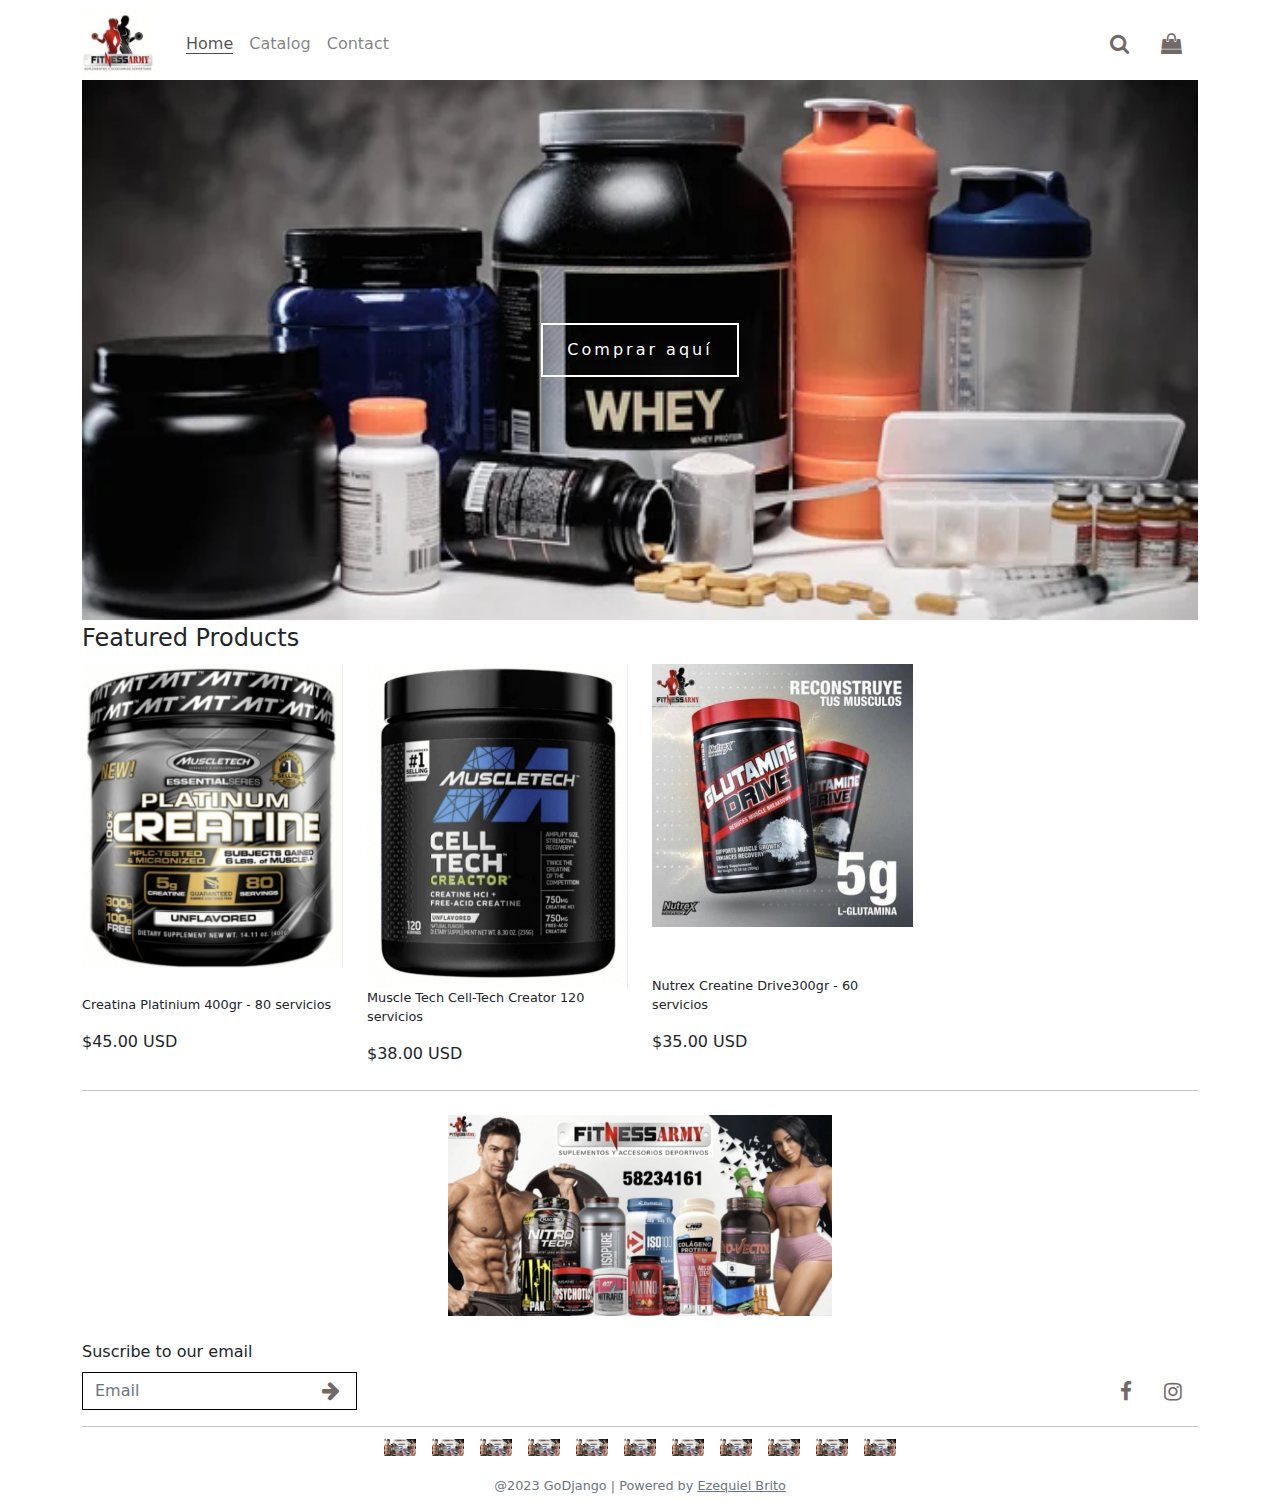
<file: index.html>
<html lang="en">
  <head>
    <meta charset="utf-8" />
    <link rel="icon" href="favicon.ico" />
    <meta name="viewport" content="width=device-width,initial-scale=1" />
    <meta name="theme-color" content="#000000" />
    <meta
      name="description"
      content="Web site created using create-react-app"
    />
    <link rel="apple-touch-icon" href="logo192.png" />
    <title>Fitness Army</title>
    <link rel="stylesheet" href="css/bootstrap.min.css" />
    <link rel="stylesheet" href="css/font-awesome.min.css" />
    <link rel="stylesheet" href="css/style.css" />
    <!-- <script
      defer="defer"
      src="static/js/main.4af00a4d.js"
    ></script> -->
  </head>
  <body>
    <noscript>You need to enable JavaScript to run this app.</noscript>
    <div id="root">
      <div class="container">
        <div class="navbar fixed-top container bg-white">
          <i class="icono fa fa-close d-sm-none d-none"></i>
          <i class="icono fa fa-bars d-sm-none"></i>
          <div class="logo">
            <img src="logo.jpg" alt="Logo" />
          </div>
          <ul
            class="navbar-nav d-flex flex-column justify-content-between "
          >
            <span class="d-flex flex-column flex-md-row gap-3">
              <li>
                <a aria-current="page" class="nav-item active" href="index.html"
                  >Home</a
                >
              </li>
              <li><a class="nav-item" href="pages/catalog.html">Catalog</a></li>
              <li><a class="nav-item" href="pages/contact.html">Contact</a></li></span
            ><span class="nav-redes p-2 d-md-none"
              ><i class="icono fa fa-facebook"></i
              ><i class="icono fa fa-instagram"></i
            ></span>
          </ul>
          <i class="icono fa fa-search"></i>
          <div
            class="nav-search position-absolute bg-white top-0 start-0 w-100 d-flex justify-content-md-end align-items-baseline py-4 px-2 search-close"
          >
            <input
              type="search"
              name="search"
              id="search-input"
              class="flex-grow-1 flex-md-grow-0 w-25"
            /><i class="icono fa fa-search"></i
            ><i class="icono fa fa-close nav-search-close"></i>
          </div>
          <a href="pages/cart.html"><i class="icono fa fa-shopping-bag"></i></a>
        </div>
        <div>
          <div
            class="banner container-fluid bg-secondary d-flex justify-content-center align-items-center"
            style="
              background-image: url('assets/suplementos.jpg');
              background-size: cover;
            "
          >
            <a href="pages/catalog.html"><button class="banner-button">Comprar aquí</button></a>
          </div>
          <span class="fs-4 my-3">Featured Products</span>
          <div class="row mt-2">
            <div class="col-6 col-md-3">
              <div onclick={navigateToProduct()}
                class="product-wrapper d-flex flex-column justify-content-between"
              >
                <div class="product-img-wrapper">
                  <img
                    class="product-img"
                    src="assets/producto1.jpg"
                    alt="Imagen de producto"
                  />
                </div>
                <div>
                  <p class="product-desc">
                    Creatina Platinium 400gr - 80 servicios
                  </p>
                  <span class="product-cost">$45.00 USD</span>
                </div>
              </div>
            </div>
            <div class="col-6 col-md-3">
              <div onclick={navigateToProduct()}
                class="product-wrapper d-flex flex-column justify-content-between"
              >
                <div class="product-img-wrapper">
                  <img
                    class="product-img"
                    src="assets/producto2.jpg"
                    alt="Imagen de producto"
                  />
                </div>
                <div>
                  <p class="product-desc">
                    Muscle Tech Cell-Tech Creator 120 servicios
                  </p>
                  <span class="product-cost">$38.00 USD</span>
                </div>
              </div>
            </div>
            <div class="col-6 col-md-3">
              <div onclick={navigateToProduct()}
                class="product-wrapper d-flex flex-column justify-content-between"
              >
                <div class="product-img-wrapper">
                  <img
                    class="product-img"
                    src="assets/producto3.jpg"
                    alt="Imagen de producto"
                  />
                </div>
                <div>
                  <p class="product-desc">
                    Nutrex Creatine Drive300gr - 60 servicios
                  </p>
                  <span class="product-cost">$35.00 USD</span>
                </div>
              </div>
            </div>
          </div>
        </div>
        <div class="footer-wrapper">
          <hr class="dropdown-divider" />
          <div class="promo-wrapper text-center my-4">
            <img src="assets/promo.jpg" alt="imagen de promocion" />
          </div>
          <div
            class="d-flex flex-column flex-md-row align-items-center align-items-md-end justify-content-between"
          >
            <div>
              <span>Suscribe to our email</span>
              <div class="footer-email-wrapper input-group my-2">
                <input
                  id="email"
                  type="email"
                  placeholder="Email"
                  class="form-control"
                  aria-describedby="email"
                  autocomplete="off"
                /><span id="email"
                  ><i class="icono fa fa-arrow-right"></i
                ></span>
              </div>
            </div>
            <div class="footer-redes my-3 text-center">
              <i class="icono fa fa-facebook"></i
              ><i class="icono fa fa-instagram"></i>
            </div>
          </div>
          <hr class="dropdown-divider" />
          <div class="brand-list d-flex justify-content-center flex-wrap">
            <div class="brand-wrapper mx-2 my-1">
              <img src="assets/promo.jpg" alt="imagen de marca" />
            </div>
            <div class="brand-wrapper mx-2 my-1">
              <img src="assets/promo.jpg" alt="imagen de marca" />
            </div>
            <div class="brand-wrapper mx-2 my-1">
              <img src="assets/promo.jpg" alt="imagen de marca" />
            </div>
            <div class="brand-wrapper mx-2 my-1">
              <img src="assets/promo.jpg" alt="imagen de marca" />
            </div>
            <div class="brand-wrapper mx-2 my-1">
              <img src="assets/promo.jpg" alt="imagen de marca" />
            </div>
            <div class="brand-wrapper mx-2 my-1">
              <img src="assets/promo.jpg" alt="imagen de marca" />
            </div>
            <div class="brand-wrapper mx-2 my-1">
              <img src="assets/promo.jpg" alt="imagen de marca" />
            </div>
            <div class="brand-wrapper mx-2 my-1">
              <img src="assets/promo.jpg" alt="imagen de marca" />
            </div>
            <div class="brand-wrapper mx-2 my-1">
              <img src="assets/promo.jpg" alt="imagen de marca" />
            </div>
            <div class="brand-wrapper mx-2 my-1">
              <img src="assets/promo.jpg" alt="imagen de marca" />
            </div>
            <div class="brand-wrapper mx-2 my-1">
              <img src="assets/promo.jpg" alt="imagen de marca" />
            </div>
          </div>
          <p class="copyright text-center text-muted mt-3">
            @2023 GoDjango | Powered by
            <a class="text-muted" href="https://wa.me/message/ST66CS7X7BHZM1"
              >Ezequiel Brito</a
            >
          </p>
        </div>
      </div>
    </div>
    <script src="js/bootstrap.min.js"></script>
    <script src="js/jquery-3.6.0.min.js"></script>
    <script src="js/popper.min.js"></script>
    <script src="js/app.js"></script>
  </body>
</html>
</file>
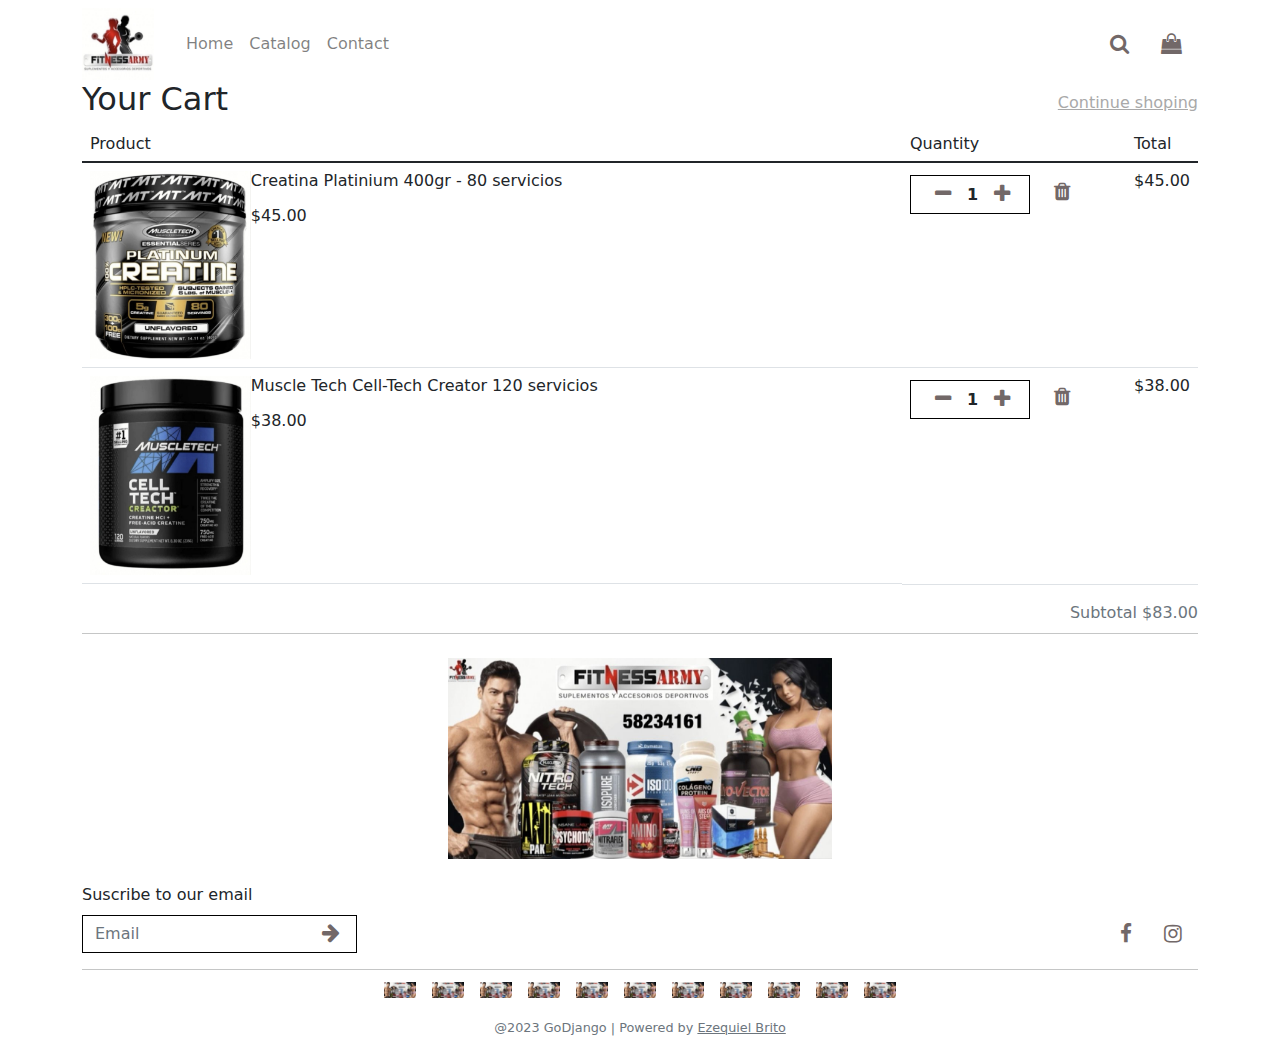
<file: pages/cart.html>
<html lang="en">
  <head>
    <meta charset="utf-8" />
    <link rel="icon" href="../favicon.ico" />
    <meta name="viewport" content="width=device-width,initial-scale=1" />
    <meta name="theme-color" content="#000000" />
    <meta
      name="description"
      content="Web site created using create-react-app"
    />
    <link rel="apple-touch-icon" href="../logo192.png" />
    <title>Fitness Army</title>
    <link rel="stylesheet" href="../css/bootstrap.min.css" />
    <link rel="stylesheet" href="../css/font-awesome.min.css" />
    <link rel="stylesheet" href="../css/style.css" />
    <!-- <script
      defer="defer"
      src="../static/js/main.4af00a4d.js"
    ></script> -->
  </head>
  <body>
    <noscript>You need to enable JavaScript to run this app.</noscript>
    <div id="root">
      <div class="container">
        <div class="navbar fixed-top container bg-white">
          <i class="icono fa fa-close d-sm-none d-none"></i>
          <i class="icono fa fa-bars d-sm-none"></i>
          <div class="logo">
            <img src="../logo.jpg" alt="Logo" />
          </div>
          <ul
            class="navbar-nav d-flex flex-column justify-content-between false"
          >
            <span class="d-flex flex-column flex-md-row gap-3"
              ><li><a class="nav-item" href="../index.html">Home</a></li>
              <li><a class="nav-item" href="catalog.html">Catalog</a></li>
              <li>
                <a class="nav-item" href="contact.html" aria-current="page"
                  >Contact</a
                >
              </li></span
            ><span class="nav-redes p-2 d-md-none"
              ><i class="icono fa fa-facebook"></i
              ><i class="icono fa fa-instagram"></i
            ></span>
          </ul>
          <i class="icono fa fa-search"></i>
          <div
            class="nav-search position-absolute bg-white top-0 start-0 w-100 d-flex justify-content-md-end align-items-baseline py-4 px-2 search-close"
          >
            <input
              type="search"
              name="search"
              id="search-input"
              class="flex-grow-1 flex-md-grow-0 w-25"
            /><i class="icono fa fa-search"></i
            ><i class="icono fa fa-close nav-search-close"></i>
          </div>
          <a href="cart.html"><i class="icono fa fa-shopping-bag"></i></a>
        </div>

        <div class="cart-wrapper">
          <div class="d-flex justify-content-between align-items-center">
            <h2>Your Cart</h2>
            <a class="" href="catalog.html">Continue shoping</a>
          </div>
          <table class="table fw-lighter">
            <thead>
              <tr>
                <td>Product</td>
                <td>Quantity</td>
                <td>Total</td>
              </tr>
            </thead>
            <tbody>
              <tr>
                <td class="d-md-flex">
                  <img
                    src="../assets/producto1.jpg"
                    alt="imagen de producto"
                  /><span class=""
                    ><p class="fw-normal">
                      Creatina Platinium 400gr - 80 servicios
                    </p>
                    <span>$45.00</span></span
                  >
                </td>
                <td>
                  <div
                    class="d-flex flex-column flex-md-row align-items-center"
                  >
                    <div
                      class="counter-wrapper mt-1 me-2 mb-3 mb-sm-0 d-flex justify-content-between align-items-center"
                    >
                      <i class="icono fa fa-minus fw-lighter"></i
                      ><span class="fw-bold">1</span
                      ><i class="icono fa fa-plus me-md-3"></i>
                    </div>
                    <i class="icono fa fa-trash me-md-5"></i>
                  </div>
                </td>
                <td>$45.00</td>
              </tr>
              <tr>
                <td class="d-md-flex">
                  <img
                    src="../assets/producto2.jpg"
                    alt="imagen de producto"
                  /><span class=""
                    ><p class="fw-normal">
                      Muscle Tech Cell-Tech Creator 120 servicios
                    </p>
                    <span>$38.00</span></span
                  >
                </td>
                <td>
                  <div
                    class="d-flex flex-column flex-md-row align-items-center"
                  >
                    <div
                      class="counter-wrapper mt-1 me-2 mb-3 mb-sm-0 d-flex justify-content-between align-items-center"
                    >
                      <i class="icono fa fa-minus fw-lighter"></i
                      ><span class="fw-bold">1</span
                      ><i class="icono fa fa-plus me-sm-3"></i>
                    </div>
                    <i class="icono fa fa-trash"></i>
                  </div>
                </td>
                <td>$38.00</td>
              </tr>
            </tbody>
          </table>
          <div class="d-flex justify-content-center justify-content-md-end">
            <span class="text-muted">Subtotal $83.00</span>
          </div>
        </div>

        <div class="footer-wrapper">
          <hr class="dropdown-divider" />
          <div class="promo-wrapper text-center my-4">
            <img src="../assets/promo.jpg" alt="imagen de promocion" />
          </div>
          <div
            class="d-flex flex-column flex-md-row align-items-center align-items-md-end justify-content-between"
          >
            <div>
              <span>Suscribe to our email</span>
              <div class="footer-email-wrapper input-group my-2">
                <input
                  id="email"
                  type="email"
                  placeholder="Email"
                  class="form-control"
                  aria-describedby="email"
                  autocomplete="off"
                /><span id="email"
                  ><i class="icono fa fa-arrow-right"></i
                ></span>
              </div>
            </div>
            <div class="footer-redes my-3 text-center">
              <i class="icono fa fa-facebook"></i
              ><i class="icono fa fa-instagram"></i>
            </div>
          </div>
          <hr class="dropdown-divider" />
          <div class="brand-list d-flex justify-content-center flex-wrap">
            <div class="brand-wrapper mx-2 my-1">
              <img src="../assets/promo.jpg" alt="imagen de marca" />
            </div>
            <div class="brand-wrapper mx-2 my-1">
              <img src="../assets/promo.jpg" alt="imagen de marca" />
            </div>
            <div class="brand-wrapper mx-2 my-1">
              <img src="../assets/promo.jpg" alt="imagen de marca" />
            </div>
            <div class="brand-wrapper mx-2 my-1">
              <img src="../assets/promo.jpg" alt="imagen de marca" />
            </div>
            <div class="brand-wrapper mx-2 my-1">
              <img src="../assets/promo.jpg" alt="imagen de marca" />
            </div>
            <div class="brand-wrapper mx-2 my-1">
              <img src="../assets/promo.jpg" alt="imagen de marca" />
            </div>
            <div class="brand-wrapper mx-2 my-1">
              <img src="../assets/promo.jpg" alt="imagen de marca" />
            </div>
            <div class="brand-wrapper mx-2 my-1">
              <img src="../assets/promo.jpg" alt="imagen de marca" />
            </div>
            <div class="brand-wrapper mx-2 my-1">
              <img src="../assets/promo.jpg" alt="imagen de marca" />
            </div>
            <div class="brand-wrapper mx-2 my-1">
              <img src="../assets/promo.jpg" alt="imagen de marca" />
            </div>
            <div class="brand-wrapper mx-2 my-1">
              <img src="../assets/promo.jpg" alt="imagen de marca" />
            </div>
          </div>
          <p class="copyright text-center text-muted mt-3">
            @2023 GoDjango | Powered by
            <a class="text-muted" href="https://wa.me/message/ST66CS7X7BHZM1"
              >Ezequiel Brito</a
            >
          </p>
        </div>
      </div>
    </div>
    <script src="../js/bootstrap.min.js"></script>
    <script src="../js/jquery-3.6.0.min.js"></script>
    <script src="../js/popper.min.js"></script>
    <script src="../js/app.js"></script>
  </body>
</html>
</file>
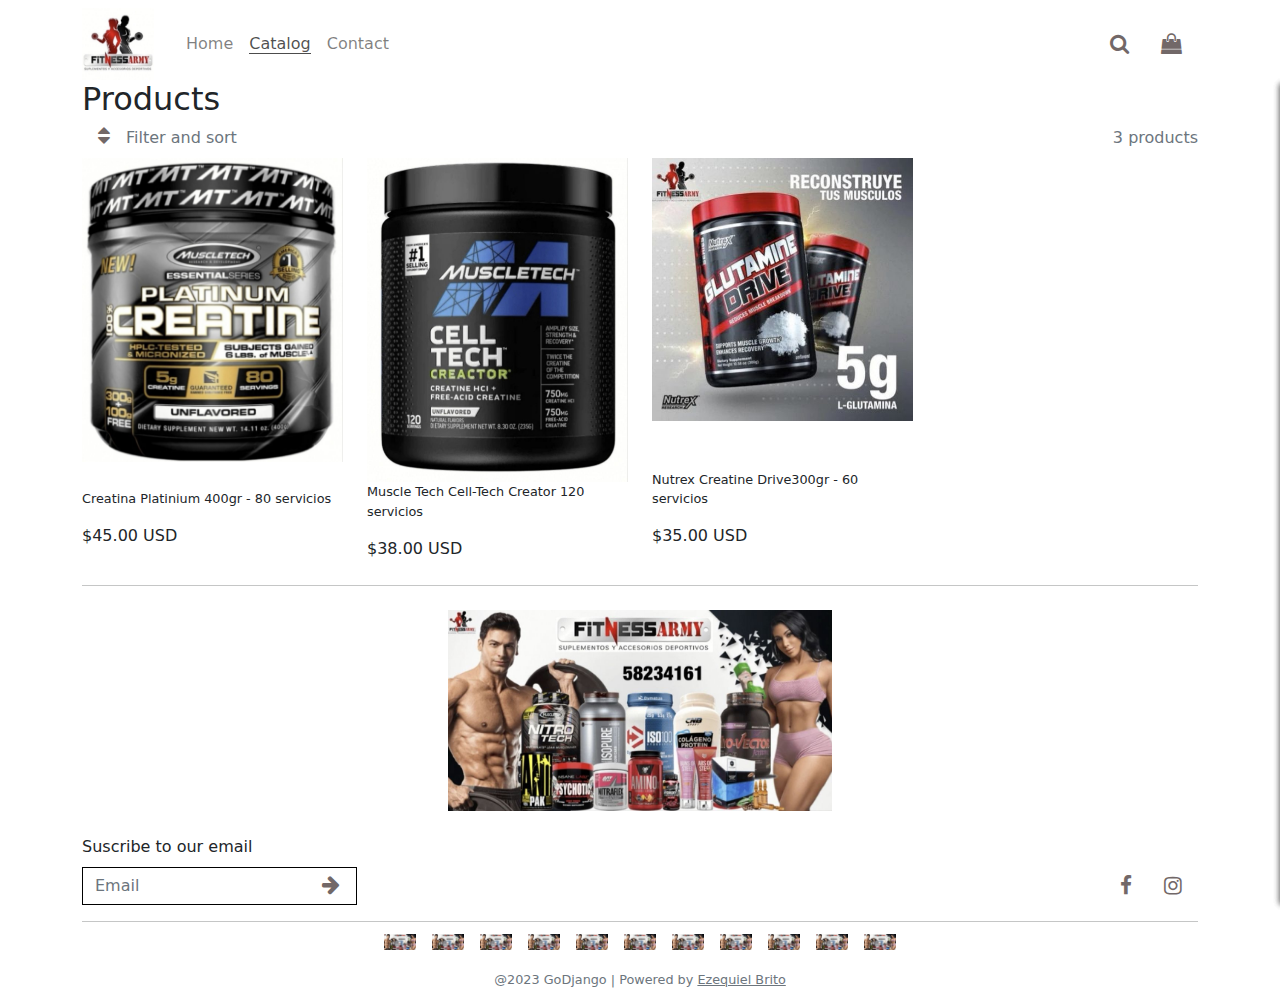
<file: pages/catalog.html>
<html lang="en">
  <head>
    <meta charset="utf-8" />
    <link rel="icon" href="../favicon.ico" />
    <meta name="viewport" content="width=device-width,initial-scale=1" />
    <meta name="theme-color" content="#000000" />
    <meta
      name="description"
      content="Web site created using create-react-app"
    />
    <link rel="apple-touch-icon" href="../logo192.png" />
    <title>Fitness Army</title>
    <link rel="stylesheet" href="../css/bootstrap.min.css" />
    <link rel="stylesheet" href="../css/font-awesome.min.css" />
    <link rel="stylesheet" href="../css/style.css" />
    <!-- <script
      defer="defer"
      src="../static/js/main.4af00a4d.js"
    ></script> -->
  </head>
  <body>
    <noscript>You need to enable JavaScript to run this app.</noscript>
    <div id="root">
      <div class="container">
        <div class="navbar fixed-top container bg-white">
          <i class="icono fa fa-close d-sm-none d-none"></i>
          <i class="icono fa fa-bars d-sm-none"></i>
          <div class="logo">
            <img src="../logo.jpg" alt="Logo" />
          </div>
          <ul
            class="navbar-nav d-flex flex-column justify-content-between false"
          >
            <span class="d-flex flex-column flex-md-row gap-3"
              ><li><a class="nav-item" href="../index.html">Home</a></li>
              <li><a class="nav-item active" href="catalog.html">Catalog</a></li>
              <li>
                <a class="nav-item" href="contact.html" aria-current="page"
                  >Contact</a
                >
              </li></span
            ><span class="nav-redes p-2 d-md-none"
              ><i class="icono fa fa-facebook"></i
              ><i class="icono fa fa-instagram"></i
            ></span>
          </ul>
          <i class="icono fa fa-search"></i>
          <div
            class="nav-search position-absolute bg-white top-0 start-0 w-100 d-flex justify-content-md-end align-items-baseline py-4 px-2 search-close"
          >
            <input
              type="search"
              name="search"
              id="search-input"
              class="flex-grow-1 flex-md-grow-0 w-25"
            /><i class="icono fa fa-search"></i
            ><i class="icono fa fa-close nav-search-close"></i>
          </div>
          <a href="cart.html"><i class="icono fa fa-shopping-bag"></i></a>
        </div>
        <div class="catalog-wrapper">
          <h2>Products</h2>
          <div class="text-muted d-flex justify-content-between sort-button">
            <span><i class="icono fa fa-sort"></i>Filter and sort</span
            ><span>3 products</span>
          </div>
          <div class="row mt-2">
            <div class="col-6 col-md-3">
              <div onclick={navigateToProduct()}
                class="product-wrapper d-flex flex-column justify-content-between"
              >
                <div class="product-img-wrapper">
                  <img
                    class="product-img"
                    src="../assets/producto1.jpg"
                    alt="Imagen de producto"
                  />
                </div>
                <div>
                  <p class="product-desc">
                    Creatina Platinium 400gr - 80 servicios
                  </p>
                  <span class="product-cost">$45.00 USD</span>
                </div>
              </div>
            </div>
            <div class="col-6 col-md-3">
              <div onclick={navigateToProduct()}
                class="product-wrapper d-flex flex-column justify-content-between"
              >
                <div class="product-img-wrapper">
                  <img
                    class="product-img"
                    src="../assets/producto2.jpg"
                    alt="Imagen de producto"
                  />
                </div>
                <div>
                  <p class="product-desc">
                    Muscle Tech Cell-Tech Creator 120 servicios
                  </p>
                  <span class="product-cost">$38.00 USD</span>
                </div>
              </div>
            </div>
            <div class="col-6 col-md-3">
              <div onclick={navigateToProduct()}
                class="product-wrapper d-flex flex-column justify-content-between"
              >
                <div class="product-img-wrapper">
                  <img
                    class="product-img"
                    src="../assets/producto3.jpg"
                    alt="Imagen de producto"
                  />
                </div>
                <div>
                  <p class="product-desc">
                    Nutrex Creatine Drive300gr - 60 servicios
                  </p>
                  <span class="product-cost">$35.00 USD</span>
                </div>
              </div>
            </div>
          </div>
          <div
            class="filter-wrapper d-flex flex-column justify-content-between filter-close"
          >
            <div>
              <hr class="dropdown-divider" />
              <div class="d-flex justify-content-between align-items-baseline">
                <div class="text-center">
                  <span class="fs-4 d-block">Filter and Sort</span
                  ><span class="fs-6 d-block text-muted">3 products</span>
                </div>
                <i class="icono fa fa-close filter-close-button"></i>
              </div>
              <hr class="dropdown-divider" />
              <div
                class="d-flex justify-content-between align-items-baseline text-muted my-4 availability-button"
              >
                <span>Availability</span><i class="icono fa fa-arrow-right"></i>
              </div>
              <div
                class="d-flex justify-content-between align-items-baseline text-muted my-4 price-button"
              >
                <span>Price</span><i class="icono fa fa-arrow-right"></i>
              </div>
              <div
                class="d-flex justify-content-between align-items-baseline text-muted my-4"
              >
                <span class="flex-grow-1">Sorty by:</span
                ><select
                  class="form-select small"
                  aria-label="Default select example"
                >
                  <option>Alphabetically, A-Z</option>
                  <option value="1">One</option>
                  <option value="2">Two</option>
                  <option value="3">Three</option>
                </select>
              </div>
            </div>
            <div>
              <hr class="dropdown-divider" />
              <div class="d-flex justify-content-between">
                <button class="filter-remove-button">Remove all</button
                ><button class="filter-apply-button">Apply</button>
              </div>
            </div>
          </div>
          <div
            class="availability-wrapper d-flex flex-column justify-content-between availability-close"
          >
            <div>
              <hr class="dropdown-divider" />
              <div class="d-flex justify-content-between align-items-baseline">
                <div class="text-center">
                  <span class="fs-4 d-block">Filter and Sort</span
                  ><span class="fs-6 d-block text-muted">3 products</span>
                </div>
                <i class="icono fa fa-close availability-close-button"></i>
              </div>
              <hr class="dropdown-divider" />
              <div
                class="d-flex justify-content-start align-items-center text-muted my-4 availability-close-button"
              >
                <i class="icono fa fa-arrow-left"></i><span>Availability</span>
              </div>
              <div class="form-check">
                <input
                  class="form-check-input"
                  type="checkbox"
                  id="stock"
                  value=""
                /><label class="form-check-label" for="stock"
                  >In stock (3)</label
                >
              </div>
              <div class="form-check">
                <input
                  class="form-check-input"
                  type="checkbox"
                  id="out-stock"
                  disabled=""
                  value=""
                /><label class="form-check-label" for="out-stock"
                  >Out of stock (0)</label
                >
              </div>
            </div>
            <div>
              <hr class="dropdown-divider" />
              <div class="d-flex justify-content-between">
                <button class="filter-remove-button">Clear</button
                ><button class="filter-apply-button">Apply</button>
              </div>
            </div>
          </div>
          <div
            class="price-wrapper d-flex flex-column justify-content-between price-close"
          >
            <div>
              <hr class="dropdown-divider" />
              <div class="d-flex justify-content-between align-items-baseline">
                <div class="text-center">
                  <span class="fs-4 d-block">Filter and Sort</span
                  ><span class="fs-6 d-block text-muted">3 products</span>
                </div>
                <i class="icono fa fa-close price-close-button"></i>
              </div>
              <hr class="dropdown-divider" />
              <div
                class="d-flex justify-content-start align-items-center text-muted my-4 price-close-button"
              >
                <i class="icono fa fa-arrow-left"></i><span>Price</span>
              </div>
              <p>The highest price is $45.00</p>
              <div class="row g-2">
                <div class="col-6">
                  <div class="form-floating">
                    <input
                      type="number"
                      class="form-control"
                      id="price-from"
                    /><label for="price-from">From</label>
                  </div>
                </div>
                <div class="col-6">
                  <div class="form-floating">
                    <input
                      type="number"
                      class="form-control"
                      id="price-to"
                    /><label for="price-to">To</label>
                  </div>
                </div>
              </div>
            </div>
            <div>
              <hr class="dropdown-divider" />
              <div class="d-flex justify-content-between">
                <button class="filter-remove-button">Clear</button
                ><button class="filter-apply-button">Apply</button>
              </div>
            </div>
          </div>
        </div>

        <div class="footer-wrapper">
          <hr class="dropdown-divider" />
          <div class="promo-wrapper text-center my-4">
            <img src="../assets/promo.jpg" alt="imagen de promocion" />
          </div>
          <div
            class="d-flex flex-column flex-md-row align-items-center align-items-md-end justify-content-between"
          >
            <div>
              <span>Suscribe to our email</span>
              <div class="footer-email-wrapper input-group my-2">
                <input
                  id="email"
                  type="email"
                  placeholder="Email"
                  class="form-control"
                  aria-describedby="email"
                  autocomplete="off"
                /><span id="email"
                  ><i class="icono fa fa-arrow-right"></i
                ></span>
              </div>
            </div>
            <div class="footer-redes my-3 text-center">
              <i class="icono fa fa-facebook"></i
              ><i class="icono fa fa-instagram"></i>
            </div>
          </div>
          <hr class="dropdown-divider" />
          <div class="brand-list d-flex justify-content-center flex-wrap">
            <div class="brand-wrapper mx-2 my-1">
              <img src="../assets/promo.jpg" alt="imagen de marca" />
            </div>
            <div class="brand-wrapper mx-2 my-1">
              <img src="../assets/promo.jpg" alt="imagen de marca" />
            </div>
            <div class="brand-wrapper mx-2 my-1">
              <img src="../assets/promo.jpg" alt="imagen de marca" />
            </div>
            <div class="brand-wrapper mx-2 my-1">
              <img src="../assets/promo.jpg" alt="imagen de marca" />
            </div>
            <div class="brand-wrapper mx-2 my-1">
              <img src="../assets/promo.jpg" alt="imagen de marca" />
            </div>
            <div class="brand-wrapper mx-2 my-1">
              <img src="../assets/promo.jpg" alt="imagen de marca" />
            </div>
            <div class="brand-wrapper mx-2 my-1">
              <img src="../assets/promo.jpg" alt="imagen de marca" />
            </div>
            <div class="brand-wrapper mx-2 my-1">
              <img src="../assets/promo.jpg" alt="imagen de marca" />
            </div>
            <div class="brand-wrapper mx-2 my-1">
              <img src="../assets/promo.jpg" alt="imagen de marca" />
            </div>
            <div class="brand-wrapper mx-2 my-1">
              <img src="../assets/promo.jpg" alt="imagen de marca" />
            </div>
            <div class="brand-wrapper mx-2 my-1">
              <img src="../assets/promo.jpg" alt="imagen de marca" />
            </div>
          </div>
          <p class="copyright text-center text-muted mt-3">
            @2023 GoDjango | Powered by
            <a class="text-muted" href="https://wa.me/message/ST66CS7X7BHZM1"
              >Ezequiel Brito</a
            >
          </p>
        </div>
      </div>
    </div>
    <script src="../js/bootstrap.min.js"></script>
    <script src="../js/jquery-3.6.0.min.js"></script>
    <script src="../js/popper.min.js"></script>
    <script src="../js/app.js"></script>
  </body>
</html>
</file>
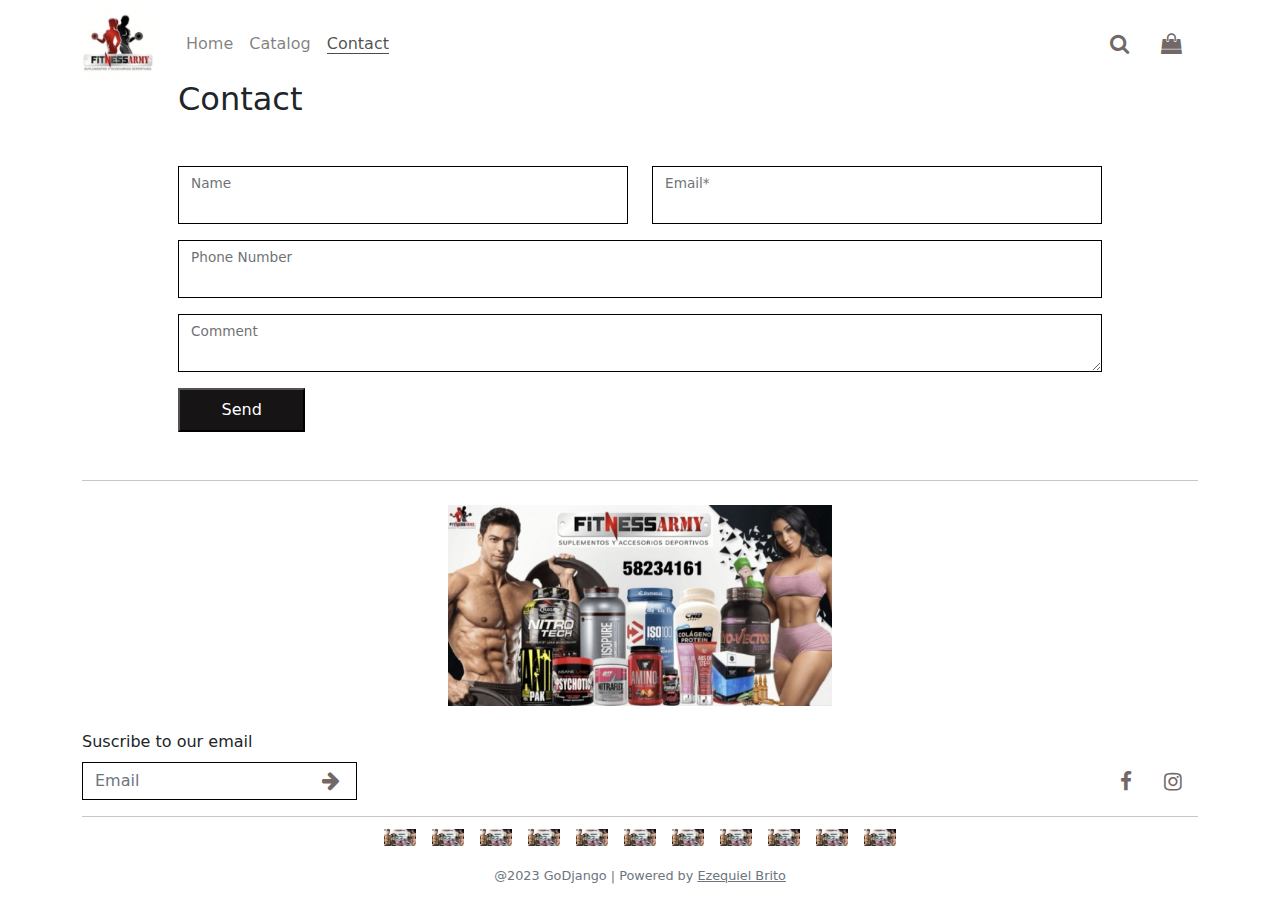
<file: pages/contact.html>
<html lang="en">
  <head>
    <meta charset="utf-8" />
    <link rel="icon" href="../favicon.ico" />
    <meta name="viewport" content="width=device-width,initial-scale=1" />
    <meta name="theme-color" content="#000000" />
    <meta
      name="description"
      content="Web site created using create-react-app"
    />
    <link rel="apple-touch-icon" href="../logo192.png" />
    <title>Fitness Army</title>
    <link rel="stylesheet" href="../css/bootstrap.min.css" />
    <link rel="stylesheet" href="../css/font-awesome.min.css" />
    <link rel="stylesheet" href="../css/style.css" />
    <!-- <script
      defer="defer"
      src="../static/js/main.4af00a4d.js"
    ></script> -->
  </head>
  <body>
    <noscript>You need to enable JavaScript to run this app.</noscript>
    <div id="root">
      <div class="container">
        <div class="navbar fixed-top container bg-white">
          <i class="icono fa fa-close d-sm-none d-none"></i>
          <i class="icono fa fa-bars d-sm-none"></i>
          <div class="logo">
            <img src="../logo.jpg" alt="Logo" />
          </div>
          <ul
            class="navbar-nav d-flex flex-column justify-content-between false"
          >
            <span class="d-flex flex-column flex-md-row gap-3"
              ><li><a class="nav-item" href="../index.html">Home</a></li>
              <li><a class="nav-item" href="catalog.html">Catalog</a></li>
              <li>
                <a class="nav-item active" href="contact.html" aria-current="page"
                  >Contact</a
                >
              </li></span
            ><span class="nav-redes p-2 d-md-none"
              ><i class="icono fa fa-facebook"></i
              ><i class="icono fa fa-instagram"></i
            ></span>
          </ul>
          <i class="icono fa fa-search"></i>
          <div
            class="nav-search position-absolute bg-white top-0 start-0 w-100 d-flex justify-content-md-end align-items-baseline py-4 px-2 search-close"
          >
            <input
              type="search"
              name="search"
              id="search-input"
              class="flex-grow-1 flex-md-grow-0 w-25"
            /><i class="icono fa fa-search"></i
            ><i class="icono fa fa-close nav-search-close"></i>
          </div>
          <a href="cart.html"><i class="icono fa fa-shopping-bag"></i></a>
        </div>
        <div class="contact-wrapper">
          <h2>Contact</h2>
          <form class="my-5">
            <div class="row mb-3">
              <div class="col-12 col-md-6">
                <div class="form-floating mb-3">
                  <input
                    type="text"
                    class="form-control"
                    id="name"
                    autocomplete="off"
                  /><label for="name">Name</label>
                </div>
              </div>
              <div class="col-12 col-md-6">
                <div class="form-floating mb-3">
                  <input
                    type="email"
                    class="form-control"
                    id="email"
                    autocomplete="off"
                  /><label for="email">Email*</label>
                </div>
              </div>
              <div class="col-12">
                <div class="form-floating mb-3">
                  <input
                    type="tel"
                    class="form-control"
                    id="phone"
                    autocomplete="off"
                  /><label for="phone">Phone Number</label>
                </div>
              </div>
              <div class="col-12">
                <div class="form-floating">
                  <textarea class="form-control" id="coment"></textarea
                  ><label for="coment">Comment</label>
                </div>
              </div>
            </div>
            <button>Send</button>
          </form>
        </div>
        <div class="footer-wrapper">
          <hr class="dropdown-divider" />
          <div class="promo-wrapper text-center my-4">
            <img src="../assets/promo.jpg" alt="imagen de promocion" />
          </div>
          <div
            class="d-flex flex-column flex-md-row align-items-center align-items-md-end justify-content-between"
          >
            <div>
              <span>Suscribe to our email</span>
              <div class="footer-email-wrapper input-group my-2">
                <input
                  id="email"
                  type="email"
                  placeholder="Email"
                  class="form-control"
                  aria-describedby="email"
                  autocomplete="off"
                /><span id="email"
                  ><i class="icono fa fa-arrow-right"></i
                ></span>
              </div>
            </div>
            <div class="footer-redes my-3 text-center">
              <i class="icono fa fa-facebook"></i
              ><i class="icono fa fa-instagram"></i>
            </div>
          </div>
          <hr class="dropdown-divider" />
          <div class="brand-list d-flex justify-content-center flex-wrap">
            <div class="brand-wrapper mx-2 my-1">
              <img src="../assets/promo.jpg" alt="imagen de marca" />
            </div>
            <div class="brand-wrapper mx-2 my-1">
              <img src="../assets/promo.jpg" alt="imagen de marca" />
            </div>
            <div class="brand-wrapper mx-2 my-1">
              <img src="../assets/promo.jpg" alt="imagen de marca" />
            </div>
            <div class="brand-wrapper mx-2 my-1">
              <img src="../assets/promo.jpg" alt="imagen de marca" />
            </div>
            <div class="brand-wrapper mx-2 my-1">
              <img src="../assets/promo.jpg" alt="imagen de marca" />
            </div>
            <div class="brand-wrapper mx-2 my-1">
              <img src="../assets/promo.jpg" alt="imagen de marca" />
            </div>
            <div class="brand-wrapper mx-2 my-1">
              <img src="../assets/promo.jpg" alt="imagen de marca" />
            </div>
            <div class="brand-wrapper mx-2 my-1">
              <img src="../assets/promo.jpg" alt="imagen de marca" />
            </div>
            <div class="brand-wrapper mx-2 my-1">
              <img src="../assets/promo.jpg" alt="imagen de marca" />
            </div>
            <div class="brand-wrapper mx-2 my-1">
              <img src="../assets/promo.jpg" alt="imagen de marca" />
            </div>
            <div class="brand-wrapper mx-2 my-1">
              <img src="../assets/promo.jpg" alt="imagen de marca" />
            </div>
          </div>
          <p class="copyright text-center text-muted mt-3">
            @2023 GoDjango | Powered by
            <a class="text-muted" href="https://wa.me/message/ST66CS7X7BHZM1"
              >Ezequiel Brito</a
            >
          </p>
        </div>
      </div>
    </div>
    <script src="../js/bootstrap.min.js"></script>
    <script src="../js/jquery-3.6.0.min.js"></script>
    <script src="../js/popper.min.js"></script>
    <script src="../js/app.js"></script>
  </body>
</html>
</file>
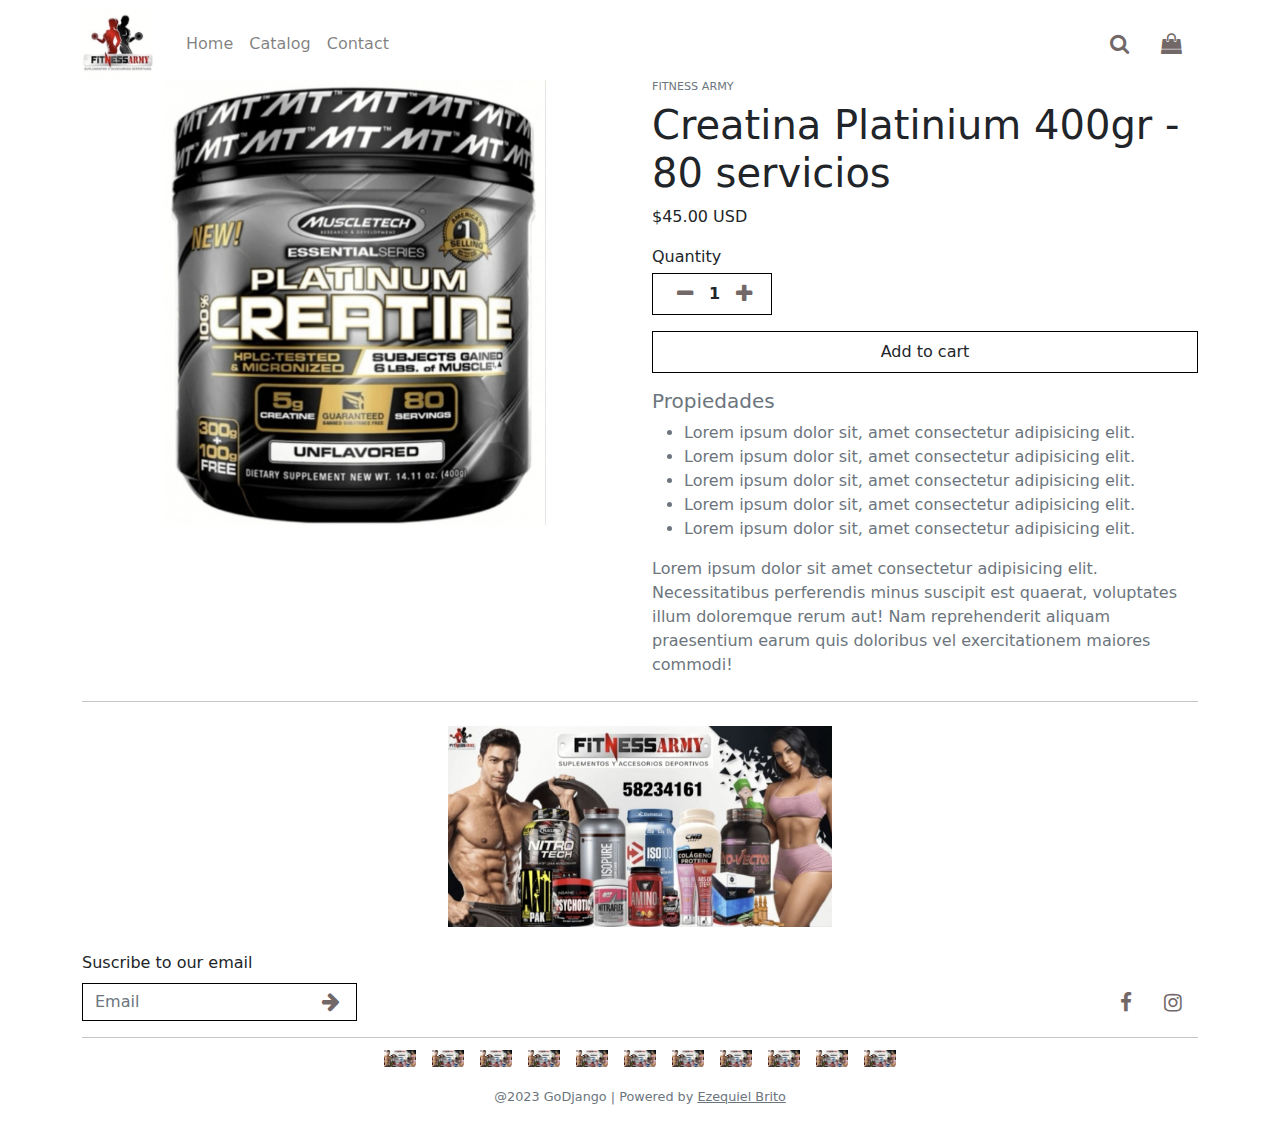
<file: pages/product.html>
<html lang="en">
  <head>
    <meta charset="utf-8" />
    <link rel="icon" href="../favicon.ico" />
    <meta name="viewport" content="width=device-width,initial-scale=1" />
    <meta name="theme-color" content="#000000" />
    <meta
      name="description"
      content="Web site created using create-react-app"
    />
    <link rel="apple-touch-icon" href="../logo192.png" />
    <title>Fitness Army</title>
    <link rel="stylesheet" href="../css/bootstrap.min.css" />
    <link rel="stylesheet" href="../css/font-awesome.min.css" />
    <link rel="stylesheet" href="../css/style.css" />
    <!-- <script
      defer="defer"
      src="../static/js/main.4af00a4d.js"
    ></script> -->
  </head>
  <body>
    <noscript>You need to enable JavaScript to run this app.</noscript>
    <div id="root">
      <div class="container">
        <div class="navbar fixed-top container bg-white">
          <i class="icono fa fa-close d-sm-none d-none"></i>
          <i class="icono fa fa-bars d-sm-none"></i>
          <div class="logo">
            <img src="../logo.jpg" alt="Logo" />
          </div>
          <ul
            class="navbar-nav d-flex flex-column justify-content-between false"
          >
            <span class="d-flex flex-column flex-md-row gap-3"
              ><li><a class="nav-item" href="../index.html">Home</a></li>
              <li><a class="nav-item" href="catalog.html">Catalog</a></li>
              <li>
                <a class="nav-item" href="contact.html" aria-current="page"
                  >Contact</a
                >
              </li></span
            ><span class="nav-redes p-2 d-md-none"
              ><i class="icono fa fa-facebook"></i
              ><i class="icono fa fa-instagram"></i
            ></span>
          </ul>
          <i class="icono fa fa-search"></i>
          <div
            class="nav-search position-absolute bg-white top-0 start-0 w-100 d-flex justify-content-md-end align-items-baseline py-4 px-2 search-close"
          >
            <input
              type="search"
              name="search"
              id="search-input"
              class="flex-grow-1 flex-md-grow-0 w-25"
            /><i class="icono fa fa-search"></i
            ><i class="icono fa fa-close nav-search-close"></i>
          </div>
          <a href="cart.html"><i class="icono fa fa-shopping-bag"></i></a>
        </div>

        <div class="product-screen row">
          <div
            class="col-12 col-md-6 mb-3 d-flex justify-content-center align-items-start"
          >
            <img
              src="../assets/producto1.jpg"
              alt="Imagen de producto"
            />
          </div>
          <div class="col-12 col-md-6">
            <h6 class="text-muted">FITNESS ARMY</h6>
            <h1 class="fw-normal">Creatina Platinium 400gr - 80 servicios</h1>
            <p>$45.00 USD</p>
            <div>
              <span>Quantity</span>
              <div
                class="counter-wrapper mt-1 d-flex justify-content-between align-items-center"
              >
                <i class="icono fa fa-minus fw-lighter"></i
                ><span class="fw-bold">1</span><i class="icono fa fa-plus"></i>
              </div>
            </div>
            <div class="addCart-button text-center mt-3">Add to cart</div>
            <div class="properties-wrapper text text-muted mt-3">
              <h5>Propiedades</h5>
              <ul>
                <li>
                  Lorem ipsum dolor sit, amet consectetur adipisicing elit.
                </li>
                <li>
                  Lorem ipsum dolor sit, amet consectetur adipisicing elit.
                </li>
                <li>
                  Lorem ipsum dolor sit, amet consectetur adipisicing elit.
                </li>
                <li>
                  Lorem ipsum dolor sit, amet consectetur adipisicing elit.
                </li>
                <li>
                  Lorem ipsum dolor sit, amet consectetur adipisicing elit.
                </li>
              </ul>
              <p>
                Lorem ipsum dolor sit amet consectetur adipisicing elit.
                Necessitatibus perferendis minus suscipit est quaerat,
                voluptates illum doloremque rerum aut! Nam reprehenderit aliquam
                praesentium earum quis doloribus vel exercitationem maiores
                commodi!
              </p>
            </div>
          </div>
        </div>

        <div class="footer-wrapper">
          <hr class="dropdown-divider" />
          <div class="promo-wrapper text-center my-4">
            <img src="../assets/promo.jpg" alt="imagen de promocion" />
          </div>
          <div
            class="d-flex flex-column flex-md-row align-items-center align-items-md-end justify-content-between"
          >
            <div>
              <span>Suscribe to our email</span>
              <div class="footer-email-wrapper input-group my-2">
                <input
                  id="email"
                  type="email"
                  placeholder="Email"
                  class="form-control"
                  aria-describedby="email"
                  autocomplete="off"
                /><span id="email"
                  ><i class="icono fa fa-arrow-right"></i
                ></span>
              </div>
            </div>
            <div class="footer-redes my-3 text-center">
              <i class="icono fa fa-facebook"></i
              ><i class="icono fa fa-instagram"></i>
            </div>
          </div>
          <hr class="dropdown-divider" />
          <div class="brand-list d-flex justify-content-center flex-wrap">
            <div class="brand-wrapper mx-2 my-1">
              <img src="../assets/promo.jpg" alt="imagen de marca" />
            </div>
            <div class="brand-wrapper mx-2 my-1">
              <img src="../assets/promo.jpg" alt="imagen de marca" />
            </div>
            <div class="brand-wrapper mx-2 my-1">
              <img src="../assets/promo.jpg" alt="imagen de marca" />
            </div>
            <div class="brand-wrapper mx-2 my-1">
              <img src="../assets/promo.jpg" alt="imagen de marca" />
            </div>
            <div class="brand-wrapper mx-2 my-1">
              <img src="../assets/promo.jpg" alt="imagen de marca" />
            </div>
            <div class="brand-wrapper mx-2 my-1">
              <img src="../assets/promo.jpg" alt="imagen de marca" />
            </div>
            <div class="brand-wrapper mx-2 my-1">
              <img src="../assets/promo.jpg" alt="imagen de marca" />
            </div>
            <div class="brand-wrapper mx-2 my-1">
              <img src="../assets/promo.jpg" alt="imagen de marca" />
            </div>
            <div class="brand-wrapper mx-2 my-1">
              <img src="../assets/promo.jpg" alt="imagen de marca" />
            </div>
            <div class="brand-wrapper mx-2 my-1">
              <img src="../assets/promo.jpg" alt="imagen de marca" />
            </div>
            <div class="brand-wrapper mx-2 my-1">
              <img src="../assets/promo.jpg" alt="imagen de marca" />
            </div>
          </div>
          <p class="copyright text-center text-muted mt-3">
            @2023 GoDjango | Powered by
            <a class="text-muted" href="https://wa.me/message/ST66CS7X7BHZM1"
              >Ezequiel Brito</a
            >
          </p>
        </div>
      </div>
    </div>
    <script src="../js/bootstrap.min.js"></script>
    <script src="../js/jquery-3.6.0.min.js"></script>
    <script src="../js/popper.min.js"></script>
    <script src="../js/app.js"></script>
  </body>
</html>
</file>
<file: css/style.css>
* {
    margin: 0;
    padding: 0;
    box-sizing: border-box;
}

.navbar {
    height: 5rem;
}

.icono {
    font-size: 1.3rem;
    color: rgb(114, 104, 104);
    margin-left: .5rem;
    margin-right: .5rem;
    font-weight: lighter;
    cursor: pointer;
}

.icono:hover {
    color: rgb(58, 54, 54);
}

.fa-close {
    font-size: 1.6rem;
}

.logo {
    flex: 1 1 auto;
    text-align: center;
}

.logo img {
    width: 4.5rem;
    height: 4.5rem;
}

.navbar-nav {
    position: absolute;
    top: 5rem;
    left: 0;
    width: 75vw;
    padding-top: 2rem;
    height: calc(100vh - 5rem);
    background-color: white;
    color: black;
    z-index: 1000;
    transition: transform .6s ease;
    -moz-transition: transform .6s ease;
    -ms-transition: transform .6s ease;
    -o-transition: transform .6s ease;
    -webkit-transition: transform .6s ease;
}

.nav-close {
    transform: translateX(-100%);
    -webkit-transform: translateX(-100%);
    -moz-transform: translateX(-100%);
    -ms-transform: translateX(-100%);
    -o-transform: translateX(-100%);
    transition: transform .6s ease;
    -moz-transition: transform .6s ease;
    -ms-transition: transform .6s ease;
    -o-transition: transform .6s ease;
    -webkit-transition: transform .6s ease;
}

.navbar-nav .active {
    background-color: rgba(0, 0, 0, .1);
    color: rgba(0, 0, 0, .7);
}

.nav-item {
    font-size: 1.4rem;
    text-decoration: none;
    color: rgba(0, 0, 0, .5);
    padding: .8rem 1rem;
    display: block;
}

.nav-search {
    z-index: 1001;
    transition: transform .6s ease;
    -webkit-transition: transform .6s ease;
    -moz-transition: transform .6s ease;
    -ms-transition: transform .6s ease;
    -o-transition: transform .6s ease;
}

.search-close {
    transform: translateY(-100%);
    -webkit-transform: translateY(-100%);
    -moz-transform: translateY(-100%);
    -ms-transform: translateY(-100%);
    -o-transform: translateY(-100%);
    transition: transform .6s ease;
    -webkit-transition: transform .6s ease;
    -moz-transition: transform .6s ease;
    -ms-transition: transform .6s ease;
    -o-transition: transform .6s ease;
}

.nav-redes {
    background-color: rgba(0, 0, 0, .1);
}


/*****************
Estilos de Home
******************/
.banner {
    width: 100%;
    height: 60vh;
    margin-top: 5rem;
}

.banner-button {
    color: white;
    text-shadow: 1px 2px 2px rgba(0, 0, 0, .8);
    font-size: 1rem;
    letter-spacing: 3px;
    background-color: transparent;
    border: 2px solid white;
    padding: .8rem 1.5rem;
}

.banner-button:hover {
    background-color: rgba(0, 0, 0, .1);
}


/********************
Estilos del Catalogo
********************/
.product-wrapper {
    min-height: 300px;
    margin-bottom: 1rem;
}

.product-img-wrapper {
    overflow: hidden;
}

.product-img {
    width: 100%;
    transition: transform .6s ease;
    -webkit-transition: transform .6s ease;
    -moz-transition: transform .6s ease;
    -ms-transition: transform .6s ease;
    -o-transition: transform .6s ease;
}

.product-wrapper:hover .product-img {
    transform: scale(1.05, 1.05);
    -webkit-transform: scale(1.05, 1.05);
    -moz-transform: scale(1.05, 1.05);
    -ms-transform: scale(1.05, 1.05);
    -o-transform: scale(1.05, 1.05);
}

.product-desc {
    font-size: .8rem;
}

.product-cost {
    font-weight: 500;
}

/* ProductScreen */
.product-screen {
    margin-top: 5rem;
}

.product-screen img {
    width: 70%;
}

.product-screen h6 {
    font-size: .7rem;
}

.counter-wrapper {
    width: 120px;
    padding: .5rem;
    border: 1px solid black;
    background-color: transparent;
}

.addCart-button {
    width: 100%;
    padding: .5rem;
    border: 1px solid black;
    cursor: pointer;
}

.addCart-button:hover {
    background-color: rgba(0, 0, 0, .1);
}

/*******************
Estilos del Footer
*******************/
.promo-wrapper img {
    width: 60vw;
}

.footer-email-wrapper {
    border: 1px solid black;
}

.footer-email-wrapper input {
    border-radius: 0;
    -webkit-border-radius: 0;
    -moz-border-radius: 0;
    -ms-border-radius: 0;
    -o-border-radius: 0;
    border: 0;
}

.footer-email-wrapper input:hover {
    border: 0;
    box-shadow: none;
}

.footer-email-wrapper span {
    display: flex;
    justify-content: center;
    align-items: center;
}

.brand-wrapper img {
    width: 2rem;
}

.copyright {
    font-size: .8rem;
}


/**********************
Estilos de Catalog
**********************/
.catalog-wrapper {
    margin-top: 5rem;
}

.filter-wrapper, .availability-wrapper, .price-wrapper {
    position: fixed;
    top: 5rem;
    right: 0;
    width: 75vw;
    padding: 2rem;
    height: calc(100vh - 5rem);
    background-color: white;
    color: black;
    z-index: 1000;
    transition: transform .6s ease;
    -moz-transition: transform .6s ease;
    -ms-transition: transform .6s ease;
    -o-transition: transform .6s ease;
    -webkit-transition: transform .6s ease;
}

.filter-close, .availability-close, .price-close {
    transform: translateX(100%);
    -webkit-transform: translateX(100%);
    -moz-transform: translateX(100%);
    -ms-transform: translateX(100%);
    -o-transform: translateX(100%);
    transition: transform .6s ease;
    -moz-transition: transform .6s ease;
    -ms-transition: transform .6s ease;
    -o-transition: transform .6s ease;
    -webkit-transition: transform .6s ease;
}

.filter-wrapper .form-select {
    font-size: .8rem;
    padding: 0;
    width: 65%;
    border: 0;
    box-shadow: none;
}

.filter-wrapper .form-select:hover {
    border: 0;
    box-shadow: none;
}

.filter-remove-button {
    color: black;
    background-color: transparent;
    padding: 0;
    border: 0;
    text-decoration: underline;
}

.filter-apply-button {
    color: white;
    background-color: rgba(0, 0, 0, .9);
    padding: .5rem 1.5rem;
    border: 0;
}


/******************
Estilos de Cart
******************/
.cart-wrapper {
    margin-top: 5rem;
}

.cart-wrapper a {
    color: darkgray;
}

.cart-wrapper img {
    width: 70%;
}


/**********************
Estilos de Contacto
**********************/
.contact-wrapper {
    margin-top: 5rem;
}

.contact-wrapper input, .contact-wrapper textarea, .form-control {
    border-radius: 0;
    -webkit-border-radius: 0;
    -moz-border-radius: 0;
    -ms-border-radius: 0;
    -o-border-radius: 0;
    border: 1px solid black;
}

.contact-wrapper input:hover, .contact-wrapper textarea:hover, .form-control:hover {
    border: 1px solid black;
    box-shadow: none;
}

.contact-wrapper textarea {
    height: 200px;
}

.contact-wrapper button {
    padding: .5rem 2.6rem;
    background-color: rgb(22, 20, 20);
    color: white;
}


@media screen and (min-width: 576px) {
    .logo {
        flex: 0 0 auto;
    }

    .icono {
        margin-left: 1rem;
        margin-right: 1rem;
    }

    .navbar-nav {
        position: static;
        width: auto;
        height: auto;
        padding-top: 0;
        background-color: transparent;
        flex: 1 0 auto;
        padding-left: 2rem;
    }

    .navbar-nav .active {
        background-color: transparent;
        color: rgba(0, 0, 0, .7);
        border-bottom: 1px solid rgba(0, 0, 0, .7);
    }

    .nav-item {
        display: inline;
        padding: 0;
        font-size: 1rem;
    }

    .nav-item:hover {
        color: rgba(0, 0, 0, .7);
        border-bottom: 1px solid rgba(0, 0, 0, .7);
    }

    .nav-search {
        position: static;
        width: auto;
    }


    /* Footer */
    .promo-wrapper img {
        width: 30vw;
    }

    /* Contact */
    .contact-wrapper {
        margin: 5rem 6rem 0 6rem;
    }

    /* Catalog */
    .product-wrapper {
        min-height: 390px;
    }

    .filter-wrapper, .availability-wrapper, .price-wrapper {
        width: 25vw;
        box-shadow: 0px 4px 6px rgba(0, 0, 0, .3);
    }

    /* Cart */
    .cart-wrapper img {
        width: 20%;
    }
}
</file>
